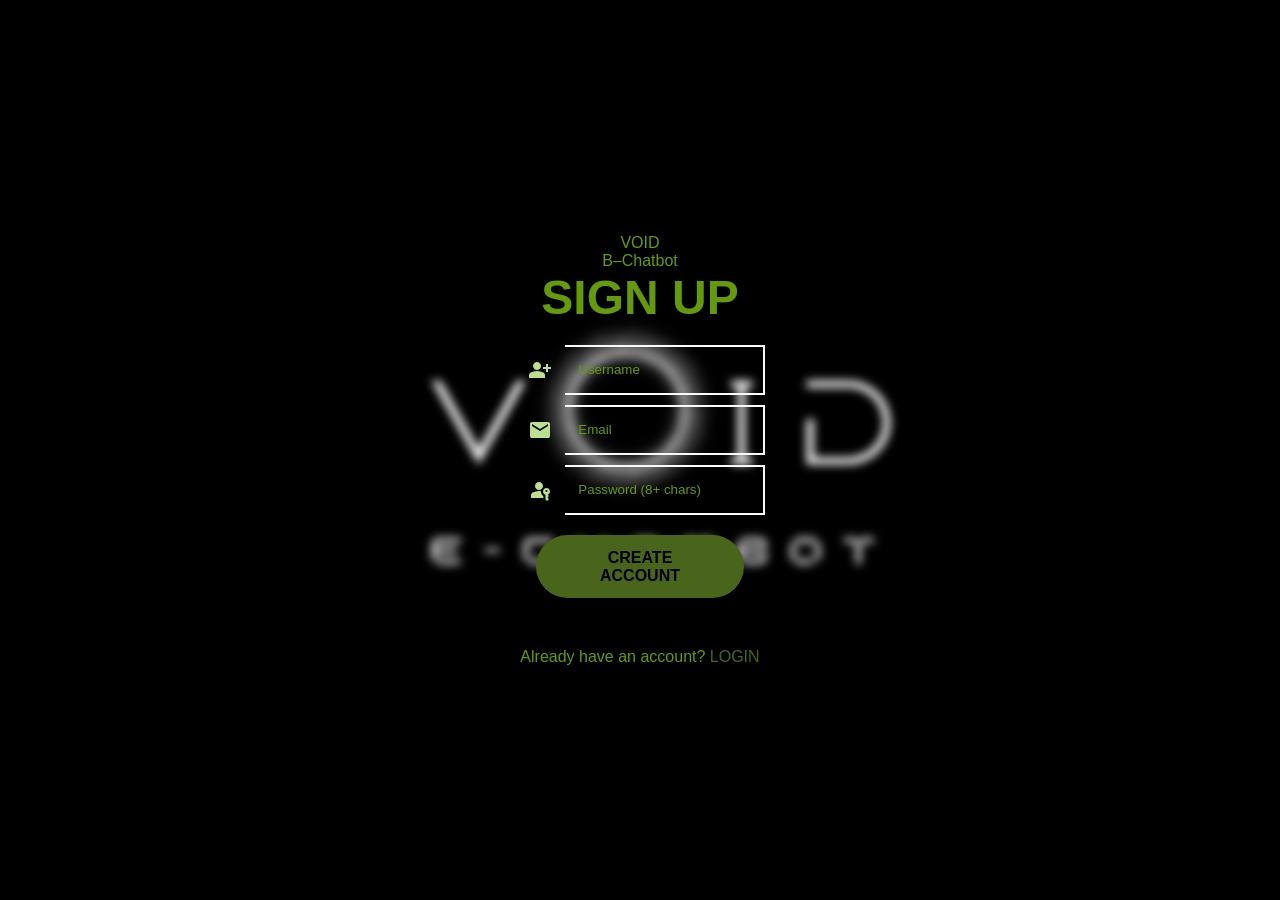
<file: index.html>
<!DOCTYPE html>
<html lang="en">
<head>
    <meta charset="UTF-8">
    <meta name="viewport" content="width=device-width, initial-scale=1.0">
    <link rel="stylesheet" href="style.css">
    <script type="text/javascript" src="script.js" defer></script>
    <title>VOID — Sign Up</title>
</head>
<body>
   <div class="wrapper">
    <div class="logo-title">VOID</div>
    <div class="logo-sub">B&ndash;Chatbot</div>

    <h1>Sign Up</h1>
    <p id="error-message"></p>
    <form id="form" novalidate>
        <div>
            <label for="User_name-input">
                <svg xmlns="http://www.w3.org/2000/svg" height="24px" viewBox="0 -960 960 960" width="24px" fill="#bcdf90"><path d="M720-400v-120H600v-80h120v-120h80v120h120v80H800v120h-80ZM247-527q-47-47-47-113t47-113q47-47 113-47t113 47q47 47 47 113t-47 113q-47 47-113 47t-113-47ZM40-160v-112q0-34 17.5-62.5T104-378q62-31 126-46.5T360-440q66 0 130 15.5T616-378q29 15 46.5 43.5T680-272v112H40Z"/></svg>
            </label>
            <input required type="text" name="User_name" id="User_name-input" placeholder="Username" autocomplete="username">
        </div>
        <div>
            <label for="email-input">
                <svg xmlns="http://www.w3.org/2000/svg" height="24px" viewBox="0 -960 960 960" width="24px" fill="#bcdf90"><path d="M160-160q-33 0-56.5-23.5T80-240v-480q0-33 23.5-56.5T160-800h640q33 0 56.5 23.5T880-720v480q0 33-23.5 56.5T800-160H160Zm320-280 320-200v-80L480-520 160-720v80l320 200Z"/></svg>
            </label>
            <input required type="email" name="email" id="email-input" placeholder="Email" autocomplete="email">
        </div>
        <div>
            <label for="password">
                <svg xmlns="http://www.w3.org/2000/svg" height="24px" viewBox="0 -960 960 960" width="24px" fill="#bcdf90"><path d="M120-160v-112q0-34 17.5-62.5T184-378q62-31 126-46.5T440-440q20 0 40 1.5t40 4.5q-4 58 21 109.5t73 84.5v80H120ZM760-40l-60-60v-186q-44-13-72-49.5T600-420q0-58 41-99t99-41q58 0 99 41t41 99q0 45-25.5 80T790-290l50 50-60 60 60 60-80 80ZM440-480q-66 0-113-47t-47-113q0-66 47-113t113-47q66 0 113 47t47 113q0 66-47 113t-113 47Zm328.5 68.5Q780-423 780-440t-11.5-28.5Q757-480 740-480t-28.5 11.5Q700-457 700-440t11.5 28.5Q723-400 740-400t28.5-11.5Z"/></svg>
            </label>
            <input required type="password" name="password" id="password" placeholder="Password (8+ chars)" autocomplete="new-password">
        </div>
        <button type="submit">Create Account</button>
    </form>
    <p class="login-link">Already have an account? <a class="login" href="login.html">LOGIN</a></p>
   </div>
</body>
</html>
</file>
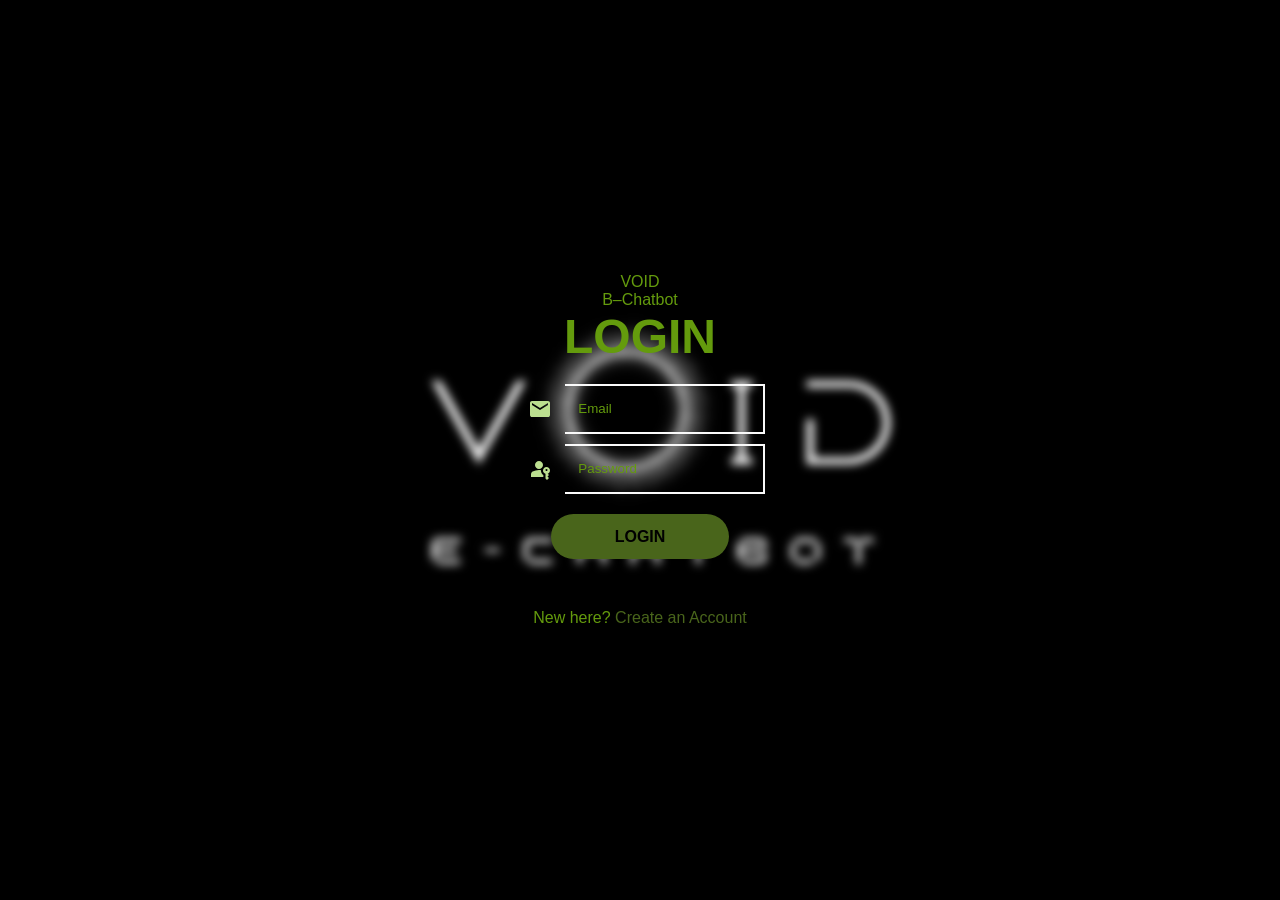
<file: login.html>
<!DOCTYPE html>
<html lang="en">
<head>
    <meta charset="UTF-8">
    <meta name="viewport" content="width=device-width, initial-scale=1.0">
    <link rel="stylesheet" href="style.css">
    <script type="text/javascript" src="script.js" defer></script>
    <title>VOID — Login</title>
</head>
<body>
   <div class="wrapper">
    <div class="logo-title">VOID</div>
    <div class="logo-sub">B&ndash;Chatbot</div>

    <h1>Login</h1>
    <p id="error-message"></p>
    <form id="form" novalidate>
        <div>
            <label for="email-input">
                <svg xmlns="http://www.w3.org/2000/svg" height="24px" viewBox="0 -960 960 960" width="24px" fill="#bcdf90"><path d="M160-160q-33 0-56.5-23.5T80-240v-480q0-33 23.5-56.5T160-800h640q33 0 56.5 23.5T880-720v480q0 33-23.5 56.5T800-160H160Zm320-280 320-200v-80L480-520 160-720v80l320 200Z"/></svg>
            </label>
            <input required type="email" name="email" id="email-input" placeholder="Email" autocomplete="email">
        </div>
        <div>
            <label for="password">
                <svg xmlns="http://www.w3.org/2000/svg" height="24px" viewBox="0 -960 960 960" width="24px" fill="#bcdf90"><path d="M120-160v-112q0-34 17.5-62.5T184-378q62-31 126-46.5T440-440q20 0 40 1.5t40 4.5q-4 58 21 109.5t73 84.5v80H120ZM760-40l-60-60v-186q-44-13-72-49.5T600-420q0-58 41-99t99-41q58 0 99 41t41 99q0 45-25.5 80T790-290l50 50-60 60 60 60-80 80ZM440-480q-66 0-113-47t-47-113q0-66 47-113t113-47q66 0 113 47t47 113q0 66-47 113t-113 47Zm328.5 68.5Q780-423 780-440t-11.5-28.5Q757-480 740-480t-28.5 11.5Q700-457 700-440t11.5 28.5Q723-400 740-400t28.5-11.5Z"/></svg>
            </label>
            <input required type="password" name="password" id="password" placeholder="Password" autocomplete="current-password">
        </div>
        <button type="submit">Login</button>
    </form>
    <p class="login-link">New here? <a class="login" href="index.html">Create an Account</a></p>
   </div>
</body>
</html>
</file>
<file: style.css>
@import url('https://fonts.googleapis.com/css2?family=Roboto:ital,wght@0,100..900;1,100..900&display=swap');
:root{
    --accent-color: #49651b;
    --base-color:rgb(246, 241, 241);
    --text-color:#649b0d;
    --input-color: #fafafa;
}
*{
    margin: 0;
    padding: 0;
}
html{
    font-family: 'Segoe UI', Tahoma, Geneva, Verdana, sans-serif;
    font-size: 12pt;
    color:var(--text-color);
    text-align: center;
}
body{
    min-height: 100vh;
    background-image: url(./backgroundimage.jpeg);
    background-size: cover;
    background-position: right;
    overflow: hidden;
}
.wrapper{
    box-sizing: border-box;
    background-color: transparent;
    backdrop-filter: blur(5px);
    height: 100vh;
    width: 100%;
    padding: 10px;
    border-radius: 0 20px 20px 0;
    display: flex;
    flex-direction: column;
    align-items: center;
    justify-content: center;
}
h1{
    font-size: 3rem;
    font-weight: 900;
    text-transform: uppercase;
}
form{
    width: min(200px,100%);
    margin-top: 20px;
    margin-bottom: 50px;
    display: flex;
    flex-direction: column;
    align-items: center;
    gap: 10px;
}
form > div{
    width: 100%;
    display: flex;
    justify-content: center;
}
form label{
    flex-shrink: 0;
    height: 50px;
    width: 50px;
    background-color: transparent;
    backdrop-filter: blur(5px);
    fill: var(--base-color);
    color: var(--base-color);
    border-radius: 10px 0 0 10px;
    display: flex;
    justify-content: center;
    align-items: center;
    font-size: 1.5rem;
    font-weight: 500;
}
form input{
    box-sizing: border-box;
    flex-grow: 1;
    min-width: 100%;
    height: 50px;
    padding: 1em;
    border: 2px solid var(--input-color);
    border-left: none;
    background-color: transparent;
    backdrop-filter: blur(5px);
    color: var(--text-color);
    transition: 150ms ease;
}
form input:hover{
    border-color: var(--accent-color);
}
form input:focus{
    outline: none;
    border-color: var(--text-color);
}
div:has(input:focus) > label{
    background-color: var(--text-color);
}
form input::placeholder{
    color: var(--text-color);
}
form button{
    margin-top: 10px;
    border: none;
    border-radius: 1000px;
    padding: .85em 4em;
    background-color: var(--accent-color);
    font: inherit;
    font-weight: 600;
    text-transform: uppercase;
    cursor: pointer;
    transition: 150ms ease;
}
form button a {
    text-decoration: none;
    color:#fff;
}
form button:hover{
    background-color: var(--text-color);
}
form button:focus{
    outline: none;
    background-color: var(--text-color);
}
.login{
    text-decoration: none;
    color: var(--accent-color);
}
.login:hover{
    text-decoration: underline;
}
@media(max-width: 1100px){
    .wrapper{
        width: min(600px, 100%);
        border-radius: 0;
    }
}
form div.incorrect label{
    background-color: rgb(143, 114, 236);
}
form div.incorrect input{
    border-color: rgb(112, 121, 236);
}
#error-message{
    color: rgb(112, 121, 236);
}
</file>
